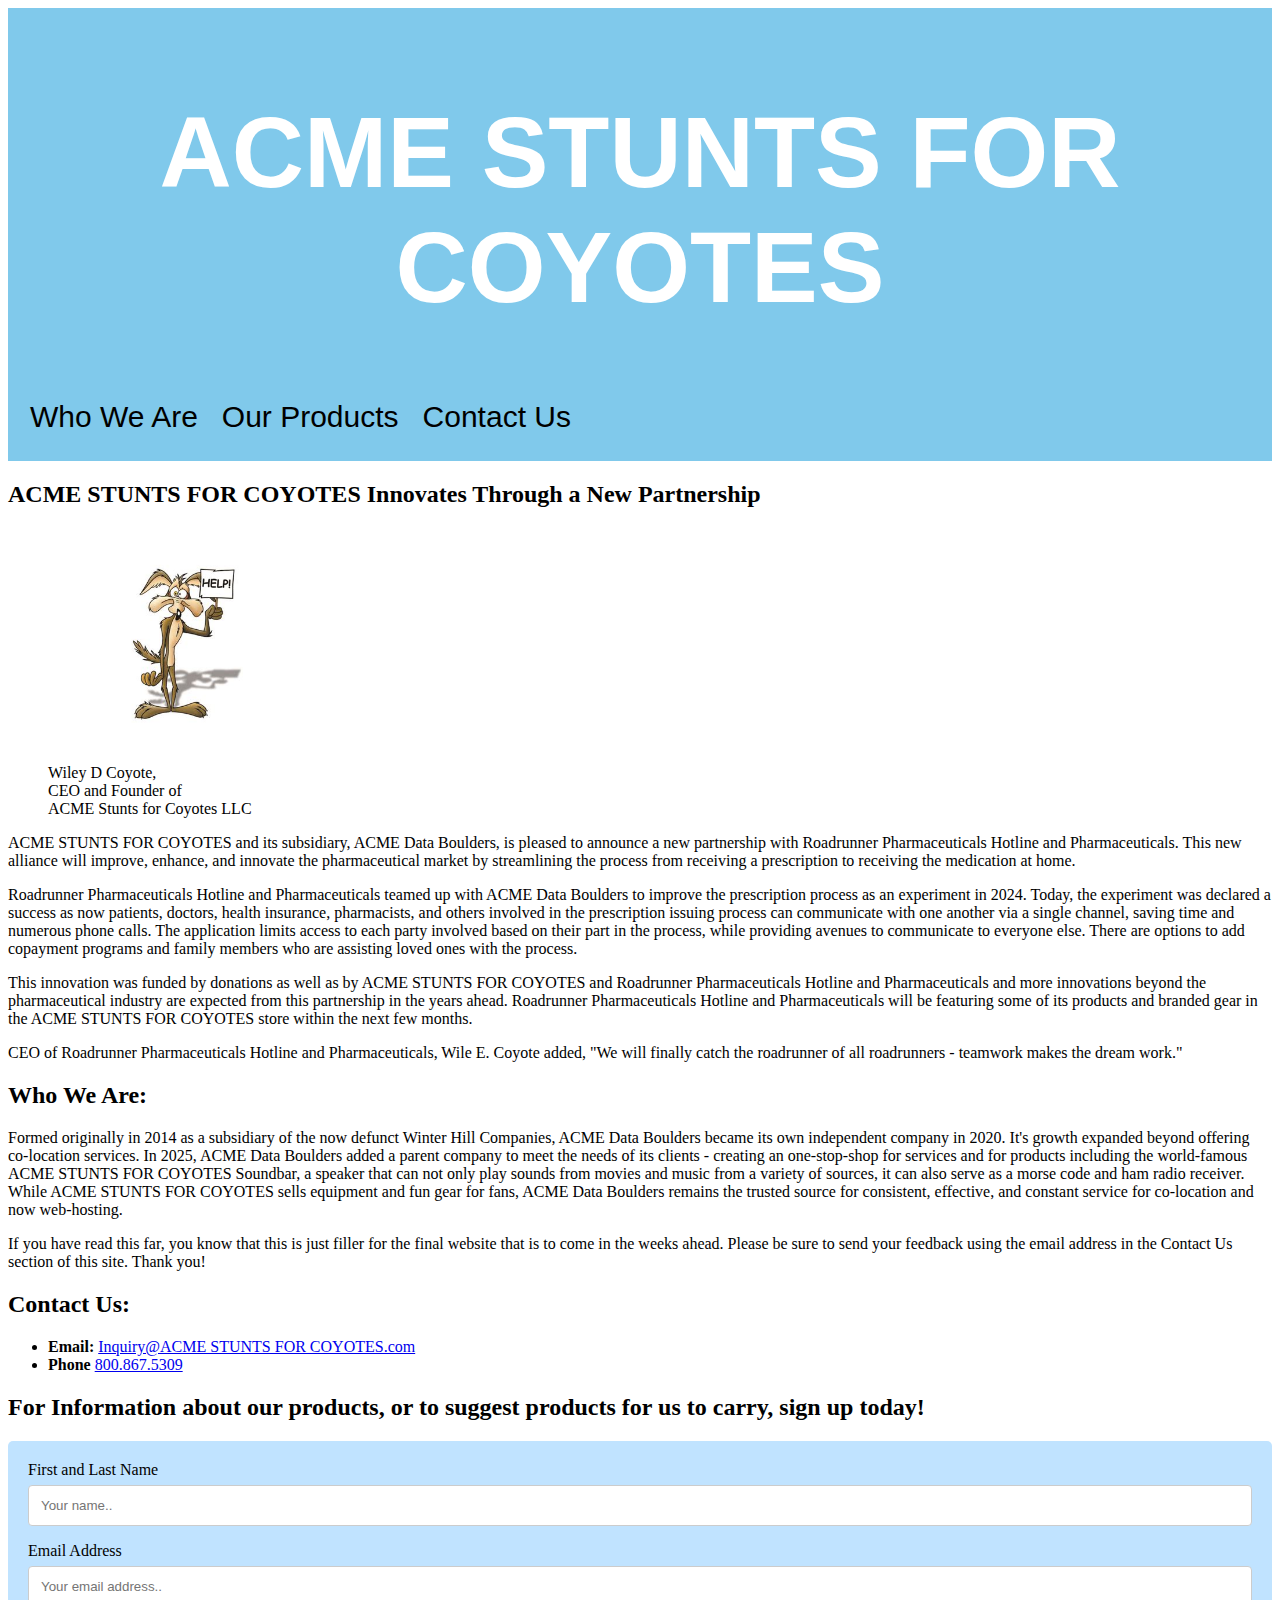
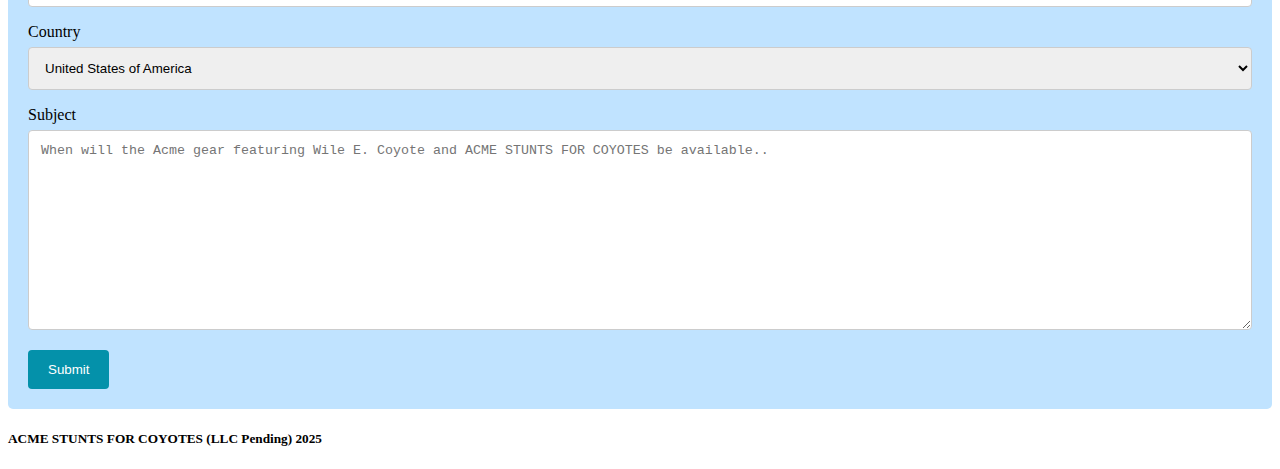
<file: index.html>
<!DOCTYPE html>
<html>
  <head>
    <meta c harset="utf-8" />
    <meta http-equiv="X-UA-Compatible" content="IE=edge" />
    <title>ACME Data Boulders</title>
    <meta name="description" content="" />
    <meta name="viewport" content="width=device-width, initial-scale=1" />
    <link rel="stylesheet" href="./assets/css/index.css" />
  </head>
  <body>
    <header class="header">
      <h1 class="title">ACME STUNTS FOR COYOTES</h1>
      <nav class="navbar">
        <a href="#whoweare">Who We Are</a>
        <a href="#ourproducts">Our Products</a>
        <a href="#contactus">Contact Us</a>
      </nav>
    </header>

    <section id="article">
      <div class="title">
          <h2>ACME STUNTS FOR COYOTES Innovates Through a New Partnership</h2>
          <figure>
          <img
            src="./assets/img/Wiley_D_Coyote.jpg"
            alt="Wiley D Coyote, CEO and Founder of ACME STUNTS FOR COYOTES"
            width="275"
          />
          <figcaption>Wiley D Coyote,</figcaption>
          <figcaption>CEO and Founder of</figcaption>
          <figcaption>ACME Stunts for Coyotes LLC</figcaption>
              </figure>
      </div>

      <p>
        ACME STUNTS FOR COYOTES and its subsidiary, ACME Data Boulders, is pleased to
        announce a new partnership with Roadrunner Pharmaceuticals Hotline and Pharmaceuticals. This
        new alliance will improve, enhance, and innovate the pharmaceutical
        market by streamlining the process from receiving a prescription to
        receiving the medication at home.
      </p>

      <p>
        Roadrunner Pharmaceuticals Hotline and Pharmaceuticals teamed up with ACME Data Boulders to
        improve the prescription process as an experiment in 2024. Today, the
        experiment was declared a success as now patients, doctors, health
        insurance, pharmacists, and others involved in the prescription issuing
        process can communicate with one another via a single channel, saving
        time and numerous phone calls. The application limits access to each
        party involved based on their part in the process, while providing
        avenues to communicate to everyone else. There are options to add
        copayment programs and family members who are assisting loved ones with
        the process.
      </p>

      <p>
        This innovation was funded by donations as well as by ACME STUNTS FOR COYOTES and
        Roadrunner Pharmaceuticals Hotline and Pharmaceuticals and more innovations beyond the
        pharmaceutical industry are expected from this partnership in the years
        ahead. Roadrunner Pharmaceuticals Hotline and Pharmaceuticals will be featuring some of its
        products and branded gear in the ACME STUNTS FOR COYOTES store within the next few
        months.
      </p>

      <p>
        CEO of Roadrunner Pharmaceuticals Hotline and Pharmaceuticals, Wile E. Coyote added, "We will
        finally catch the roadrunner of all roadrunners - teamwork makes the
        dream work."
      </p>
    </section>

    <section id="whoweare">
        <h2>Who We Are:</h2>
          <p>
            Formed originally in 2014 as a subsidiary of the now defunct Winter Hill
            Companies, ACME Data Boulders became its own independent company in
            2020. It's growth expanded beyond offering co-location services. In
            2025, ACME Data Boulders added a parent company to meet the needs of its
            clients - creating an one-stop-shop for services and for products
            including the world-famous ACME STUNTS FOR COYOTES Soundbar, a speaker that can not
            only play sounds from movies and music from a variety of sources, it can
            also serve as a morse code and ham radio receiver. While ACME STUNTS FOR COYOTES
            sells equipment and fun gear for fans, ACME Data Boulders remains the
            trusted source for consistent, effective, and constant service for
            co-location and now web-hosting.
          </p>
          <p>
            If you have read this far, you know that this is just filler for the
            final website that is to come in the weeks ahead. Please be sure to send
            your feedback using the email address in the Contact Us section of this
            site. Thank you!
          </p>
    </section>

    <section id="contactus">
      <h2>Contact Us:</h2>

      <ul>
        <li>
          <strong>Email:</strong>
          <a href="mailto:margaret@spears.io">Inquiry@ACME STUNTS FOR COYOTES.com</a>
        </li>
        <li>
          <strong>Phone</strong>
          <a href="https://github.com/PrincessVespa704">800.867.5309</a>
        </li>
      </ul>
      <h2 id="ourproducts">
        For Information about our products, or to suggest products for us to
        carry, sign up today!
      </h2>
    </section>

    <section class="container">
      <form action="action_page.php">
        <label for="name">First and Last Name</label>
        <input
          type="text"
          id="fname"
          name="firstname"
          placeholder="Your name.."
        />

        <label for="email">Email Address</label>
        <input
          type="text"
          id="lname"
          name="lastname"
          placeholder="Your email address.."
        />

        <label for="country">Country</label>
        <select id="country" name="country">
          <option value="unitedstates">United States of America</option>
          <option value="canada">Canada</option>
          <option value="mexico">Mexico</option>
        </select>

        <label for="subject">Subject</label>
        <textarea
          id="subject"
          name="subject"
          placeholder="When will the Acme gear featuring Wile E. Coyote and ACME STUNTS FOR COYOTES be available.."
          style="height: 200px"
        ></textarea>

        <input type="submit" value="Submit" />
      </form>
    </section>

    <footer>
      <h5>ACME STUNTS FOR COYOTES (LLC Pending) 2025</h5>
    </footer>
  </body>
</html>
</file>
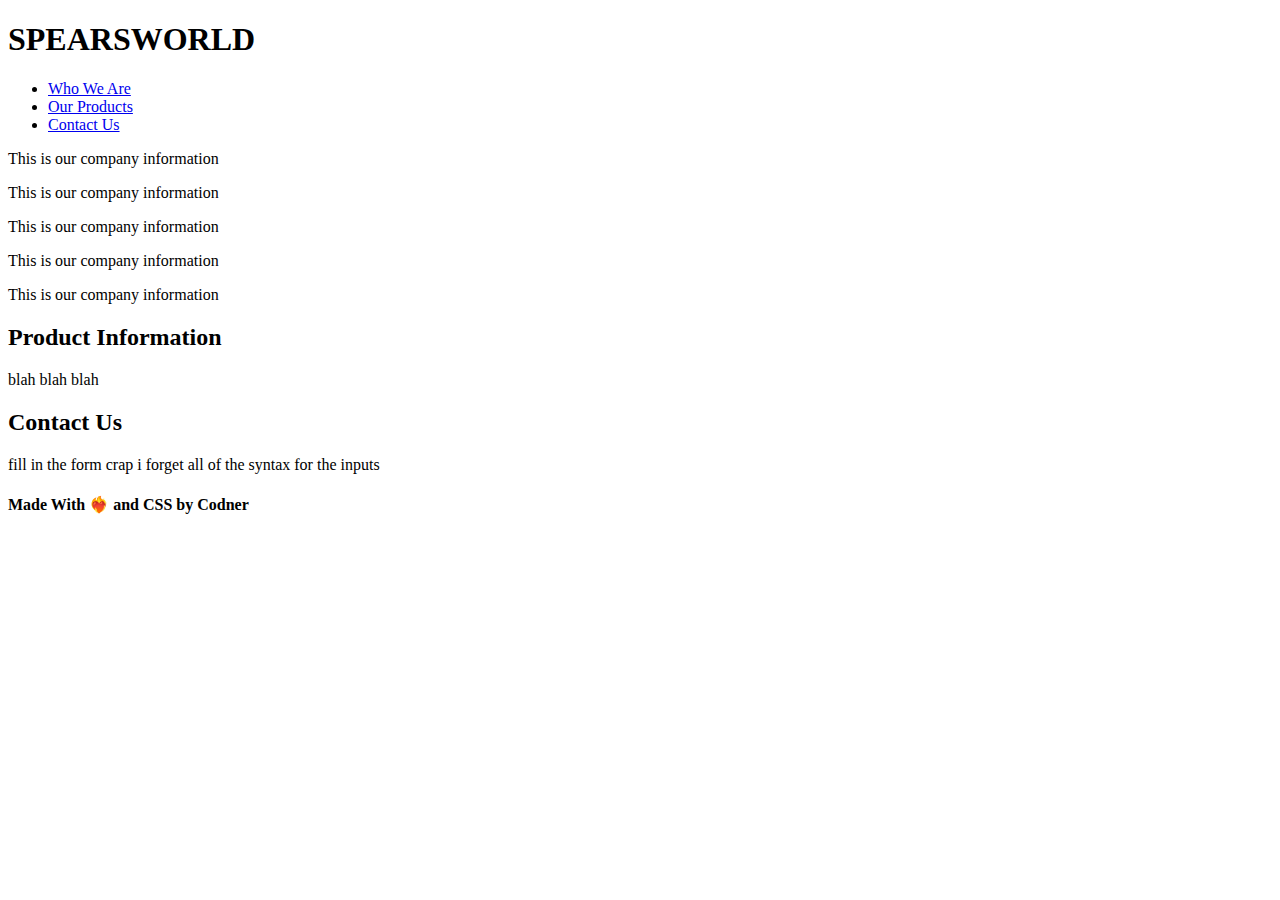
<file: index2.html>
<!DOCTYPE html>
<html>
  <head>
    <meta charset="utf-8" />
    <meta http-equiv="X-UA-Compatible" content="IE=edge" />
    <title>spearsworld</title>
    <meta name="viewport" content="width=device-width, initial-scale=1" />
    <link rel="stylesheet" href="" />
  </head>
  <body>
    <header>
      <h1>SPEARSWORLD</h1>
      <ul>
        <li><a href="#whoweare">Who We Are</a></li>
        <li><a href="#for-product-inquiries">Our Products</a></li>
        <li><a href="#contactus">Contact Us</a></li>
      </ul>
    </header>

    <section>
      <h2</h2>
      <p>This is our company information</p>
      
      <p>This is our company information</p>
      
      <p>This is our company information</p>
      
      <p>This is our company information</p>
      
      <p>This is our company information</p>
    </section>

    <section>
      <h2>Product Information</h2>
      <p>blah blah blah</p>
    </section>

    <!--? This is an explanation comment -->
    <!--! This is an error in a comment  -->
    <!-- TODO This is a todo -->
    <!-- This is a basic comment -->
    <section>
        <h2>Contact Us</h2>
        <form>
            fill in the form crap i forget all of the syntax for the inputs
        </form>
    </section>

    <footer>
        <h4>Made With ❤️‍🔥 and CSS by Codner</h4>
    </footer>
    
</body>
</html>
</file>
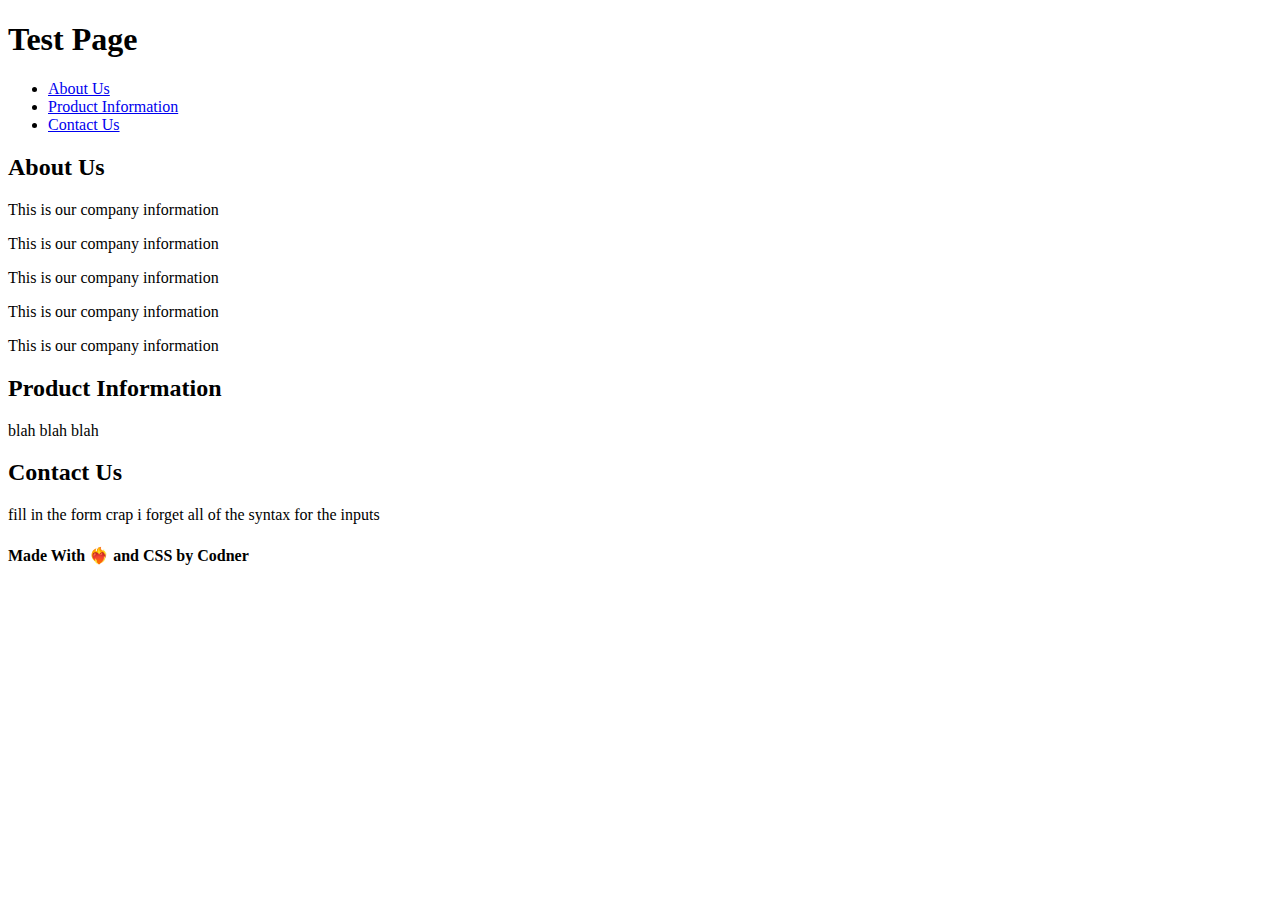
<file: learning.html>
<!DOCTYPE html>
<html>
  <head>
    <meta charset="utf-8" />
    <meta http-equiv="X-UA-Compatible" content="IE=edge" />
    <title>Test File</title>
    <meta name="viewport" content="width=device-width, initial-scale=1" />
    <link rel="stylesheet" href="" />
  </head>
  <body>
    <header>
      <h1>Test Page</h1>
      <ul>
        <li><a href="#putidhere">About Us</a></li>
        <li><a href="#putidhere">Product Information</a></li>
        <li><a href="#putidhere">Contact Us</a></li>
      </ul>
    </header>

    <section>
      <h2>About Us</h2>
      <p>This is our company information</p>
      
      <p>This is our company information</p>
      
      <p>This is our company information</p>
      
      <p>This is our company information</p>
      
      <p>This is our company information</p>
    </section>

    <section>
      <h2>Product Information</h2>
      <p>blah blah blah</p>
    </section>

    <!--? This is an explanation comment -->
    <!--! This is an error in a comment  -->
    <!-- TODO This is a todo -->
    <!-- This is a basic comment -->
    <section>
        <h2>Contact Us</h2>
        <form>
            fill in the form crap i forget all of the syntax for the inputs
        </form>
    </section>

    <footer>
        <h4>Made With ❤️‍🔥 and CSS by Codner</h4>
    </footer>
    
</body>
</html>
</file>
<file: assets/css/index.css>
.header {
    padding: 20px;
    text-align: center;
    background: #39b1f7;
    color: white;
    font-size: 50px;
    font-family:Verdana, Geneva, Tahoma, sans-serif
     }
.header {
    overflow: hidden;
    background-color: #80c9eb;
    padding: 20px 10px;
  }
  
  .header a {
    float: left;
    color: black;
    text-align: Right;
    padding: 12px;
    text-decoration: none;
    font-size: 30px;
    line-height: 25px;
    border-radius: 4px;
  }
  .header a:hover {
    background-color: #c0e3ff;
    color: black;
  }
   .header a.active {
    background-color: #39b1f7;
    color: white;
  }
    input[type=text], select, textarea {
    width: 100%; 
    padding: 12px; 
    border: 1px solid #ccc; 
    border-radius: 4px; 
    box-sizing: border-box; 
    margin-top: 6px; 
    margin-bottom: 16px; 
    resize: vertical 
  }
    input[type=submit] {
    background-color: #0491aa;
    color: white;
    padding: 12px 20px;
    border: none;
    border-radius: 4px;
    cursor: pointer;
  }
  
  /* When moving the mouse over the submit button, add a darker green color */
  input[type=submit]:hover {
    background-color: #39b1f7;
  }
  
  /* Add a background color and some padding around the form */
  .container {
    border-radius: 5px;
    background-color: #c0e3ff;
    padding: 20px;
  }
</file>
